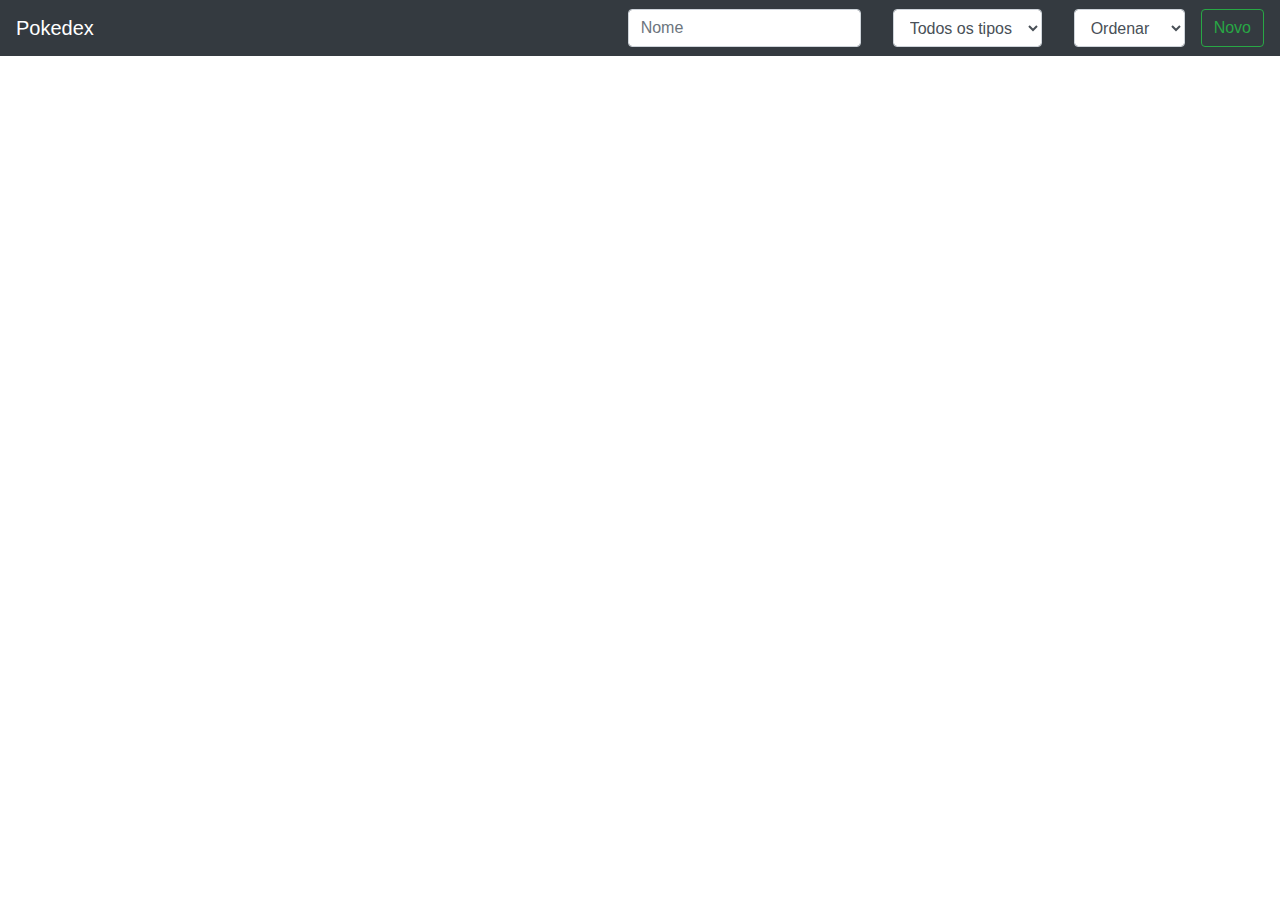
<file: pokedex/index.html>
<!DOCTYPE html>
<html lang="en">

<head>
    <meta charset="UTF-8">
    <meta name="viewport" content="width=device-width, initial-scale=1.0">
    <meta http-equiv="X-UA-Compatible" content="ie=edge">
    <title>Pokedex</title>
    <link rel="stylesheet" href="css/style.css">
    <link rel="stylesheet" href="css/bootstrap.min.css">
    <script src="js/jquery.min.js"></script>
    <script src="js/bootstrap.min.js"></script>
</head>

<body>
    <nav class="navbar navbar-dark bg-dark">
        <a class="navbar-brand" href="#">Pokedex</a>
        <form class="form-inline">
            <div class="form-group mx-sm-3 ">
                <input type="text" id="filter-name" class="form-control" placeholder="Nome">
            </div>
            <div class="form-group mx-sm-3">
                <select id="filter-type" class="form-control">
          <option value="">Todos os tipos</option>
        </select>
            </div>
            <div class="form-group mx-sm-3">
                <select id="sort-type" class="form-control">
          <option value="">Ordenar</option>
          <option>ID (asc)</option>
          <option>ID (desc)</option>
          <option>A-Z</option>
          <option>Z-A</option>
        </select>
            </div>
            <button class="btn btn-outline-success my-2 my-sm-0 btn-new" type="submit">Novo</button>
        </form>
    </nav>
    <div class="container">
        <section class="pokedex"></section>
    </div>

    <!-- Modal -->
    <div class="modal fade" data-backdrop="static" data-keyboard="false" tabindex="-1" aria-labelledby="staticBackdropLabel" aria-hidden="true">
        <div class="modal-dialog">
            <div class="modal-content">
                <div class="modal-header">
                    <h5 class="modal-title"></h5>
                    <button type="button" class="close" data-dismiss="modal" aria-label="Close">
            <span aria-hidden="true">&times;</span>
          </button>
                </div>
                <div class="modal-body">
                    <div class="form-group">
                        <label for="name">Nome</label>
                        <input type="text" class="form-control" id="name">
                        <input type="hidden" class="form-control" id="id">
                    </div>
                    <div class="ckb-types">
                    </div>
                    <hr />
                    <div class="form-row">
                        <div class="col">
                            <label for="hp">HP</label>
                            <input type="number" class="form-control" id="hp">
                        </div>
                        <div class="col">
                            <label for="atk">Ataque</label>
                            <input type="number" class="form-control" id="atk">
                        </div>
                        <div class="col">
                            <label for="def">Defesa</label>
                            <input type="number" class="form-control" id="def">
                        </div>
                    </div>
                    <div class="form-row">
                        <div class="col">
                            <label for="speed">Velocidade</label>
                            <input type="number" class="form-control" id="speed">
                        </div>
                        <div class="col">
                            <label for="satk">Ataque Especial</label>
                            <input type="number" class="form-control" id="satk">
                        </div>
                        <div class="col">
                            <label for="sdef">Defesa Especial</label>
                            <input type="number" class="form-control" id="sdef">
                        </div>
                    </div>
                </div>
                <div class="modal-footer">
                    <button type="button" class="btn btn-secondary" data-dismiss="modal">Cancelar</button>
                    <button type="button" class="btn btn-primary btn-save">Salvar</button>
                </div>
            </div>
        </div>
    </div>
    <script src="js/app.js"></script>
    <script src="js/main.js"></script>
</body>

</html>
</file>
<file: pokedex/css/style.css>
* {
  margin: 0;
  box-sizing: border-box;
}

.hidden {
  display: none;
}

body {
  font-family: arial, sans-serif;
}

.background-normal {
  background-color: #a4acaf;
  color: #212121 !important;
}

.background-dragon {
  background: linear-gradient(180deg, #53a4cf 50%, #f16e57 50%);
  background-color: #53a4cf;
  color: #fff !important;
}

.background-grass {
  background-color: #9bcc50;
  color: #212121 !important;
}

.background-poison {
  background-color: #b97fc9;
  color: #fff !important;
}

.background-fire {
  background-color: #fd7d24;
  color: #fff !important;
}

.background-water {
  background-color: #4592c4;
  color: #fff !important;
}

.background-electric {
  background-color: #eed535;
  color: #212121 !important;
}

.background-bug {
  background-color: #729f3f;
  color: #fff !important;
}

.background-flying {
  background: linear-gradient(180deg, #3dc7ef 50%, #bdb9b8 50%);
  background-color: #3dc7ef;
  color: #212121 !important;
}

.background-fairy {
  background-color: #fdb9e9;
  color: #212121 !important;
}

.background-psychic {
  background-color: #f366b9;
  color: #fff !important;
}

.background-rock {
  background-color: #a38c21;
  color: #fff !important;
}

.background-ice {
  background-color: #51c4e7;
  color: #212121 !important;
}

.background-ghost {
  background-color: #7b62a3;
  color: #fff !important;
}

.background-steel {
  background-color: #9eb7b8;
  color: #212121 !important;
}

.background-fighting {
  background-color: #d56723;
  color: #fff !important;
}

.background-ground {
  background: linear-gradient(180deg, #f7de3f 50%, #ab9842 50%);
  background-color: #f7de3f;
  color: #212121 !important;
}

header {
  background-color: #212121;
  color: #fff;
  padding: .5rem 1rem;
  text-align: center;
}

@keyframes loading-page {

  0%,
  80% {
    opacity: 0;
  }

  100% {
    opacity: 1;
  }
}

main {
  margin-top: 2rem;
  animation: loading-page 2s;
}

.pokedex {
  padding: 1rem;
  display: grid;
  grid-gap: 3rem 2rem;
  grid-template-columns: repeat(auto-fill, 250px);
  justify-content: center;
}

.pokedex .warning {
  position: absolute;
  font-size: 2rem;
  padding: 1rem;
}

.pokedex-control {
  margin: 4rem 0 3rem;
  display: grid;
  grid-template-columns: 17rem;
  grid-gap: .5rem;
  justify-content: center;
}

@media (min-width: 840px) {
  .pokedex-control {
    grid-template-columns: repeat(3, 17rem);
  }
}

.pokedex-control .form-control {
  margin: 0 .5rem;
  font-size: 1.1rem;
  display: grid;
  grid-template-columns: 3rem minmax(13rem, 15rem);
  grid-gap: .5rem;
  align-items: center;
  justify-content: center;
}

@media (min-width: 840px) {
  .pokedex-control .form-control {
    grid-template-columns: 1fr;
  }
}

@media (min-width: 980px) {
  .pokedex-control .form-control {
    grid-template-columns: 3rem minmax(13rem, 15rem);
  }
}

.pokedex-control .form-control label+* {
  outline: none;
  width: 100%;
  font-size: 1.1rem;
}

.pokedex-control #filter-name {
  border: none;
  border-bottom: 1px solid #c0c0c0;
  outline: none;
  transition: all .2s;
}

.pokedex-control #filter-name:focus {
  border-bottom: 1px solid #000;
}

@keyframes pokemon-up {

  0%,
  100% {
    transform: translateY(0);
  }

  50% {
    transform: translateY(-.4rem);
  }
}

.pokemon {
  background-color: #f2f2f2;
  overflow: hidden;
  position: relative;
}

.pokemon:hover {
  animation: pokemon-up .3s;
  cursor: pointer;
}

.pokemon:focus {
  outline: none;
}

.pokemon .pokemon-figure {
  text-align: center;
}

.pokemon .pokemon-figure img {
  position: relative;
  z-index: 1;
  transition: transform .3s;
}

.pokemon:focus .pokemon-figure img {
  transform: scale(.6) translate(100px, -80px);
}

.pokemon .pokemon-description {
  background-color: #fff;
  margin: 0 1rem 1rem;
  padding: .5rem;
  transition: transform .3s;
}

.pokemon:focus .pokemon-description {
  transform: translateY(-160px);
}

.pokemon .pokemon-id {
  color: #919191;
}

.pokemon .pokemon-name {
  margin: 1rem 0 .6rem;
  font-size: 1.5rem;
  font-weight: normal;
}

.pokemon .pokemon-types {
  display: flex;
}

.pokemon .pokemon-type {
  display: flex;
  justify-content: center;
  align-items: center;
  width: 5rem;
  margin-right: .5rem;
  padding: .1rem .3rem;
  font-size: .8rem;
}

.pokemon .pokemon-stats {
  position: absolute;
  width: calc(100% - 2rem);
  margin: 0 1rem 1rem;
  padding: .5rem;
  font-size: .8rem;
  background-color: #fff;
  transform: translatey(300px);
  transition: all .3s;
}

.pokemon:focus .pokemon-stats {
  transform: translatey(-180px);
}

.pokemon .pokemon-stats .stat-row {
  display: grid;
  grid-template-columns: 2fr 3fr;
  margin: .5rem 0;
}

.pokemon .pokemon-stats .stat-bar {
  background-color: #f2f2f2;
}

.pokemon .pokemon-stats .stat-bar-bg {
  background-color: #212121;
  color: #fff;
  padding: 0 .2rem;
}
</file>
